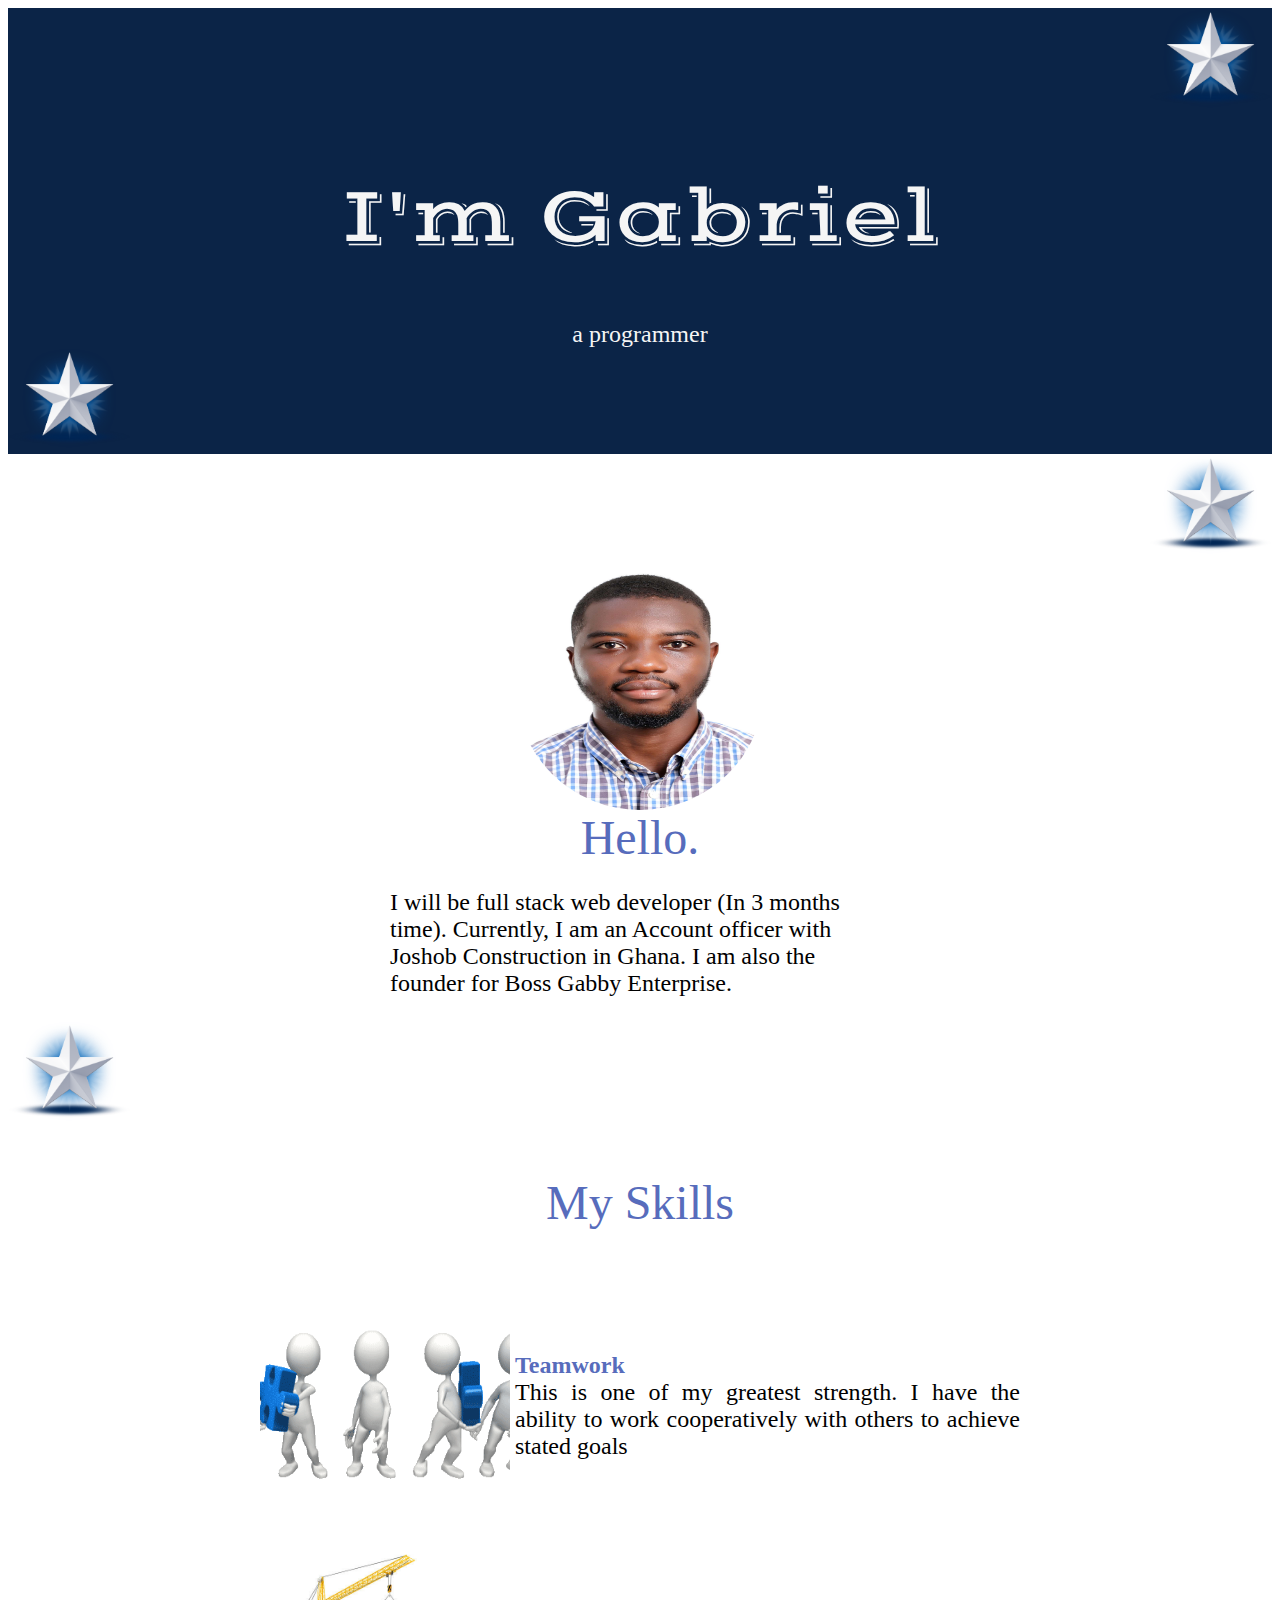
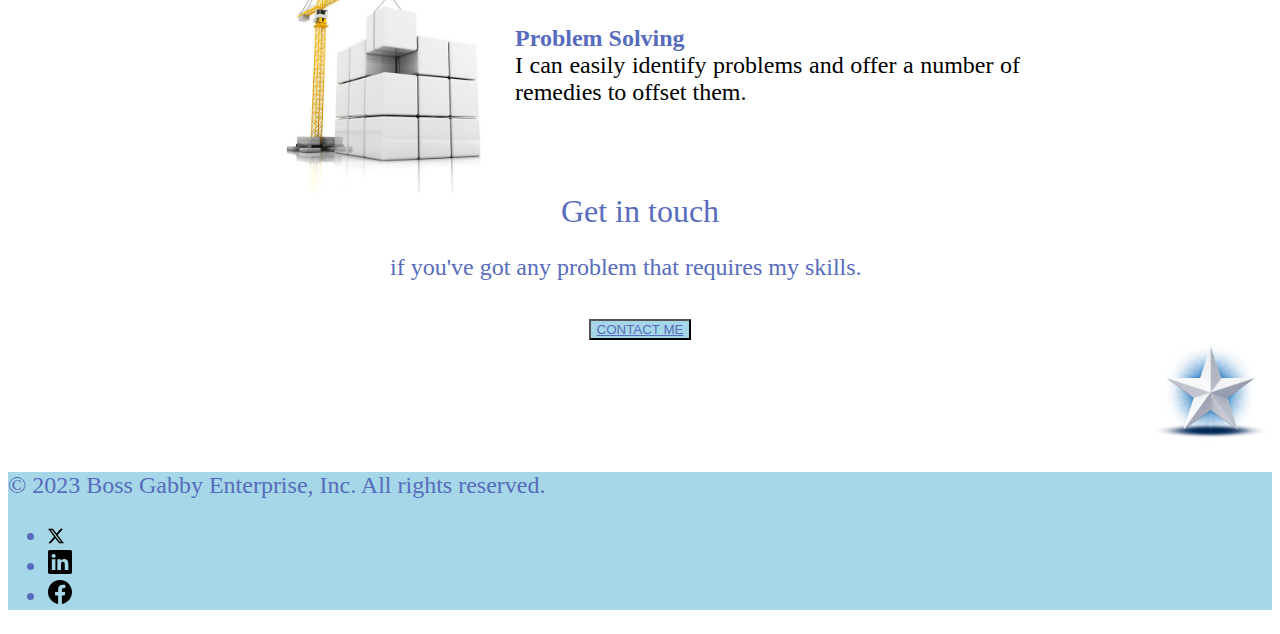
<file: index.htm>
<!DOCTYPE html>
<html lang="en">
<head>
    <meta charset="UTF-8">
    <meta name="viewport" content="width=device-width, initial-scale=1.0">
    <title>Gabriel Badu Danquah</title>
    <link href="https://cdn.jsdelivr.net/npm/bootstrap@5.3.2/dist/css/bootstrap.min.css" rel="stylesheet" integrity="sha384-T3c6CoIi6uLrA9TneNEoa7RxnatzjcDSCmG1MXxSR1GAsXEV/Dwwykc2MPK8M2HN" crossorigin="anonymous">
    <link rel="preconnect" href="https://fonts.googleapis.com">
<link rel="preconnect" href="https://fonts.gstatic.com" crossorigin>
<link href="https://fonts.googleapis.com/css2?family=Vast+Shadow&display=swap" rel="stylesheet">
    <link rel="stylesheet" href="./stylesheet.css">
</head>
<body>
      <div class="overall-container">
         <div class="First-container">
             <section>
                 <div class="top-container">
                        <div><img class="top-star mt-5" src="./assets/images/star.png" alt="star" height="100"/></div>
                 </div>
             </section>

             <section>
                 <div class="container-title">
                     <div class="title col-12 pt-5 my-0 " ><h1><span>I'm Gabriel</span></h1></div>
                 </div>
             </section>

             <section>
                 <div class="container">
                     <div class="title col-12 mt-0 pt-0">a programmer</div>
                 </div>
             </section>

             <section>
                 <div class="left-container">
                     <div><img class="top-star mt-5" src="./assets/images/star.png" alt="star" height="100"/></div>
                 </div>
             </section>
         </div>
     
            
             <section>
                 <div class="top-container">
                     <div><img class="top-star" src="./assets/images/star.png" alt="star" height="100"/></div>
                 </div>
             </section>
      
    


         <!--Below is the container for the about section-->
         <div class="container">
             <section>
                 <div class="container"><img class="profile my-3" src="./assets/images/Profile Picture.jpg" alt="profile-picture"/></div>
                 <div class="container text mb-3 skills color">Hello.</div>
                 <div class="container text"><p>I will be full stack web developer (In 3 months time). Currently, I am an Account officer with Joshob Construction in Ghana. I am also the founder for Boss Gabby Enterprise.</p></div>
             </section>
          </div>

         <section>
             <div class="left-container">
                 <div><img class="top-star" src="./assets/images/star.png" alt="star" height="100"/></div>
             </div>
         </section>

            <!--my skills set will be below...I will be using grid display for this section-->
         <div>
             <section class="container">
                 <div class="my-0 pt-5 skills color"><p>My Skills</p></div>
             </section>
             <section>
                 <div class="grid-container">
                      <div class="first box"><img src="./assets/images/teamwork.gif" width="100%"/></div>
                      <div class="second box">
                         <p><span class="skillset color">Teamwork</span><br>
                         This is one of my greatest strength. I have the ability to work cooperatively with others to achieve stated goals</p>
                      </div>
                     <div class="third box"><img src="./assets/images/cubix2.jpg" width="100%" height="100%"/></div>
                     <div class="fourth box">
                         <p><span class="skillset color">Problem Solving</span><br />
                         I can easily identify problems and offer a number of remedies to offset them.</p>
                     </div>
                 </div>
             </section>
         </div>

             <!--this is the section for how to be contacted-->
                  <div class="container">
                     <section>
                         <div class="contact mt-5 color">Get in touch</div>
                     </section>
                 </div>
         <div class="container">
             <section>
                  <div class="text">
                      <p class="color py-0">
                        if you've got any problem that requires my skills.<br/>
                      </p>
                 </div>
             </section>
         </div>
         <div class="container">
            <section>
                <div class="contact color"><button type="button" class="btn btn-secondary btn-lg btn-outline-light"><a class="btn" href="mailto:danquahbadugabriel@gmail.com">CONTACT ME</a></button></div>
            </section>
        </div>

         <section>
             <div class="top-container">
                 <div><img class="top-star" src="./assets/images/star.png" alt="star" height="100"/></div>
             </div>
         </section>


         <div class="footer">
             <section>
                 <div class="d-flex flex-column flex-sm-row justify-content-between pt-5 my-0 border-top">
                     <p>© 2023 Boss Gabby Enterprise, Inc. All rights reserved.</p>
                      <ul class="list-unstyled d-flex">
                         <li class="ms-3"><a class="link-body-emphasis" href="https://twitter.com/nanadanquah_"><img src="./assets/images/twitter-x.svg"/></a></li>
                         <li class="ms-3"><a class="link-body-emphasis" href="https://www.linkedin.com/in/gabriel-badu-danquah-bbb434153/"><img src="./assets/images/linkedin.svg" height="24" width="24"/></a></li>
                         <li class="ms-3"><a class="link-body-emphasis" href="https://www.facebook.com/badudanquah.gabriel"><img src="./assets/images/facebook.svg" height="24" width="24"/></a></li>
                     </ul>
                 </div>
             </section>
         </div>
     </div>
    
    
     <script src="https://cdn.jsdelivr.net/npm/bootstrap@5.3.2/dist/js/bootstrap.bundle.min.js" integrity="sha384-C6RzsynM9kWDrMNeT87bh95OGNyZPhcTNXj1NW7RuBCsyN/o0jlpcV8Qyq46cDfL" crossorigin="anonymous"></script>    
</body>
</html>
</file>
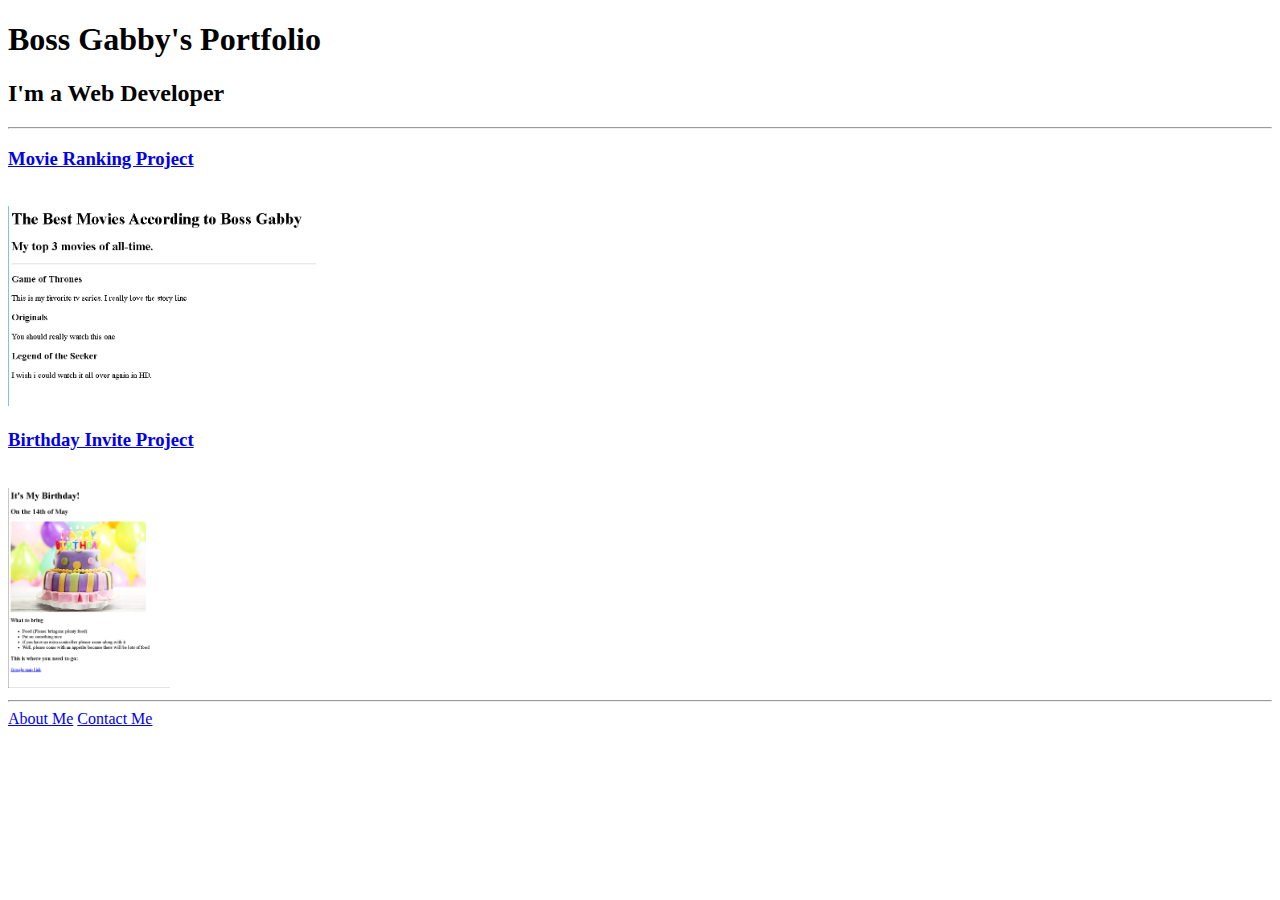
<file: index.html>
<!-- TODO 1: Create the HTML Boilerplate -->

<!-- TODO 2: Add Your previous projects' HTML into the public folder -->

<!-- TODO 3: Take screenshots of your project previews and add the images to the images folder -->

<!-- TODO 4: Add titles/subtitles etc. -->

<!-- TODO 5: Add a link to the project pages -->

<!-- TODO 6: Add images to show the project previews
HINT for TODO 6: You can use the height attribute set to 200 to make the image smaller:
https://developer.mozilla.org/en-US/docs/Web/HTML/Element/img#attr-height -->

<!-- TODO 7: Add the Contact Me and About Me page links -->



<!DOCTYPE html>
<html lang="en">
<head>
    <meta charset="UTF-8">
    <meta name="viewport" content="width=device-width, initial-scale=1.0">
    <title>Boss Gabby</title>
</head>
<body>
    <h1>Boss Gabby's Portfolio</h1>
    <h2>I'm a Web Developer</h2>
    <hr />
    <h3><a href="./public/movie-ranking.html">Movie Ranking Project</a></h3><br />
    <img src="./assets/images/Movies.png" height="200" />
    <h3><a href="./public/birthday-invite.html">Birthday Invite Project</a></h3><br />
    <img src="./assets/images/Birthday.png" height="200"/>
    <hr />
    <a href="./public/about.html">About Me</a>
    <a href="./public/contact.html">Contact Me</a>
</body>
</html>
</file>
<file: stylesheet.css>
.top-container{
    display: flex;
    justify-content: end;
}
.left-container{
    display: flex;
    justify-content: start; 
}
.title{
    align-self: center;
    text-align: center;
}

h1{
    font-weight: 400;
    font-family: cursive;
    align-self: center;
}
.container-title{
    display: flex;
    justify-content: center;
    align-items: end;
}

.container{
    display:flex;
    justify-content: center;
}

.grid-container{
    display: grid;
    grid-template-columns: repeat(3, 250px);
    grid-template-rows: repeat(4, 125px);
    gap: 5px;
    justify-content: center;
}
.box{
    display: flex;
    justify-content: center;
}

.first{
    grid-row: span 2;
}
.second{
    grid-column: span 2;
    grid-row: span 2;
    width: 100%;
    height: 100%;
    text-align: justify;
    align-items: center;
}

.third{
    grid-row: span 2;
}
.fourth{
    grid-column: span 2;
    grid-row: span 2;
    width: 100%;
    height: 100%;
    text-align: justify;
    align-items: center;
}
.profile{
    align-self: center;
    border-radius: 50%;
    width: 250px;
    height: 250px;
}

.text{
    width: 500px;
}

.footer{
    background-color: #A5D7E8;
    color: #576cbc;
}

.First-container{
    background-color: #0B2447;
    color: whitesmoke;
    height: 100%;
}

body{
    font-family: 'Times New Roman', Times, serif;
    font-size: x-large;
    
}
h1{
    font-family: 'Vast Shadow', serif;
    height: 100px;
    align-items: end;
    font-size: 5rem;
    
}


.gradient-background {
    background: linear-gradient(300deg, #00bfff, #ff4c68, #ef8172);
    background-size: 180% 180%;
    animation: gradient-animation 18s ease infinite;
  }
  
  @keyframes gradient-animation {
    0% {
      background-position: 0% 50%;
    }
    50% {
      background-position: 100% 50%;
    }
    100% {
      background-position: 0% 50%;
    }
  }

  .skillset{
    font-size: 1em;
    font-weight: bold;
  }

  .skills{
    font-size: 3rem;
  }

  .color{
    color: #576cbc;
  }

  .contact{
    font-size: xx-large;
  }

  .btn{
    background-color: #A5D7E8;
    color: #576cbc;
  }
</file>
